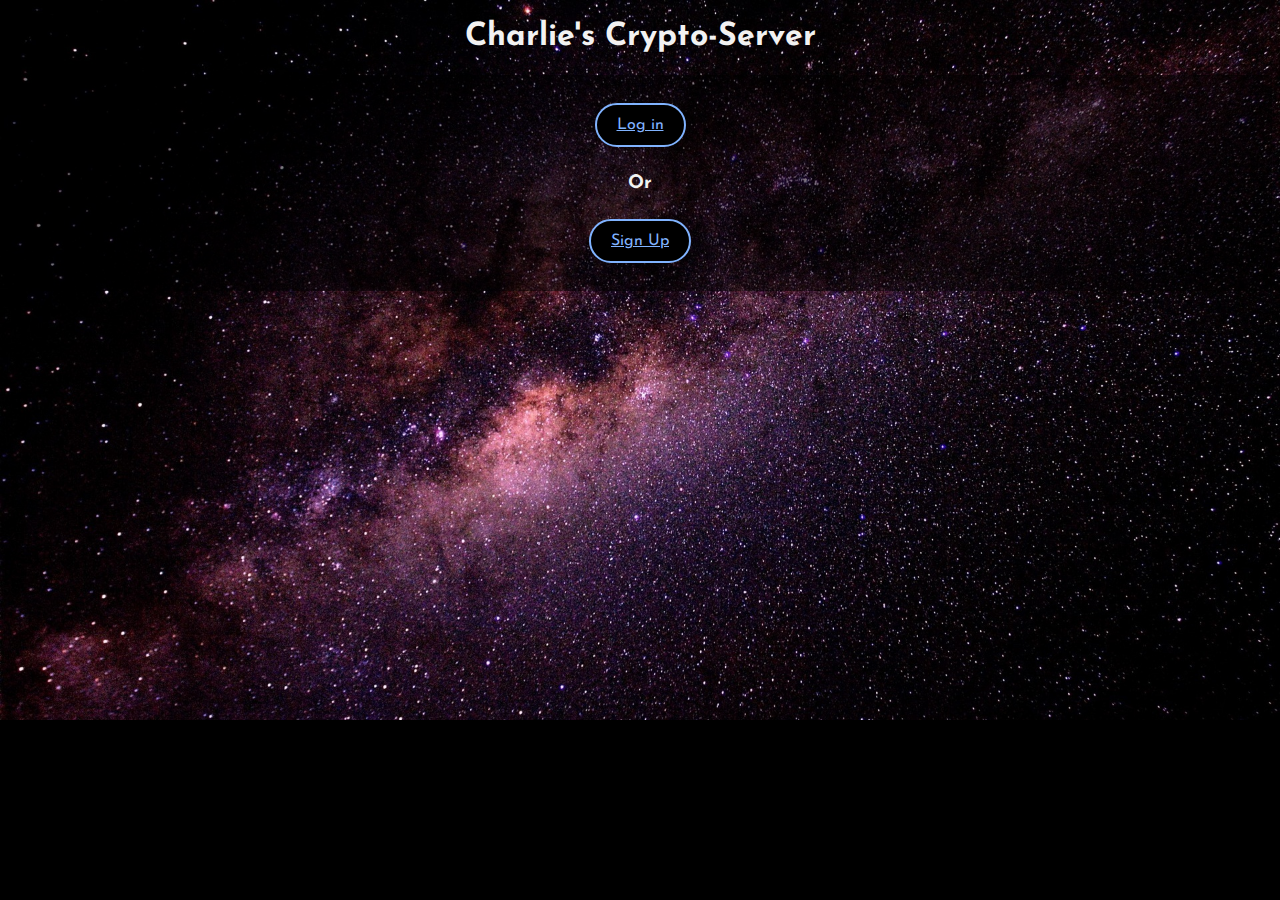
<file: html/index.html>
<!DOCTYPE html>
<html>
	<head>
		<title>Charlie's Crypto-Server</title>
		<link rel="stylesheet" href="css/style.css">
		<meta charset="UTF-8">
	</head>
	<body bgcolor="black">
	<center>
		<h1>Charlie's Crypto-Server</h1>
		<div>
			<a href="/login.html">Log in</a>
			<h3>Or</h3>
			<a href="/signup.html">Sign Up</a>
		</div>
	</center>
	</body>
</html>
</file>
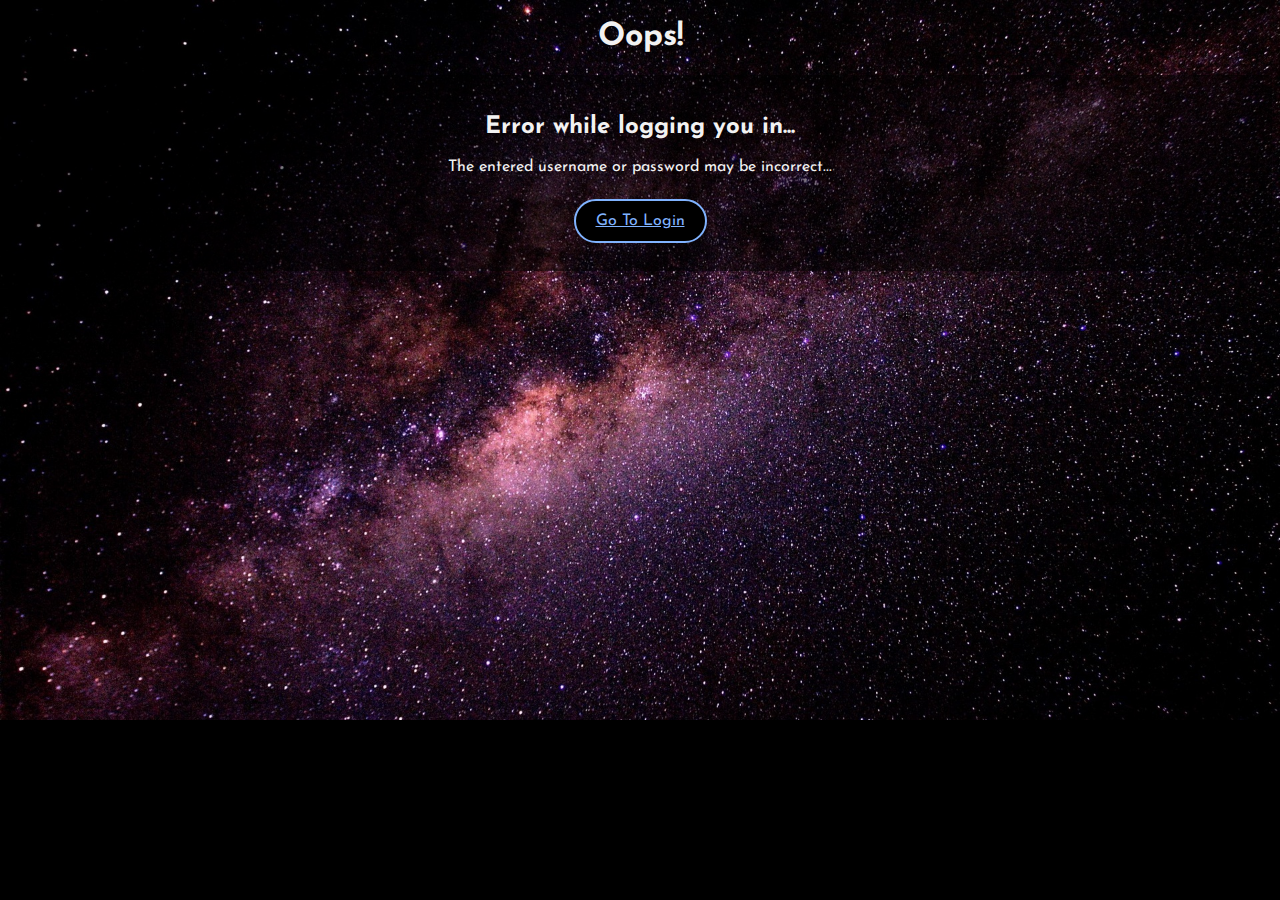
<file: html/login-error.html>
<!DOCTYPE html>
<html lang="en">
<head>
	<title>Error!</title>
	<link rel="stylesheet" href="css/style.css">
	<meta charset="UTF-8">
</head>
<body bgcolor="black">
	<center>
		<h1>Oops!</h1>
		<div>
			<h2>Error while logging you in...</h2>
			<p>The entered username or password may be incorrect...</p>
			<a href="/login.html">Go To Login</a>
		</div>
	</center>
</body>

</html>
</file>
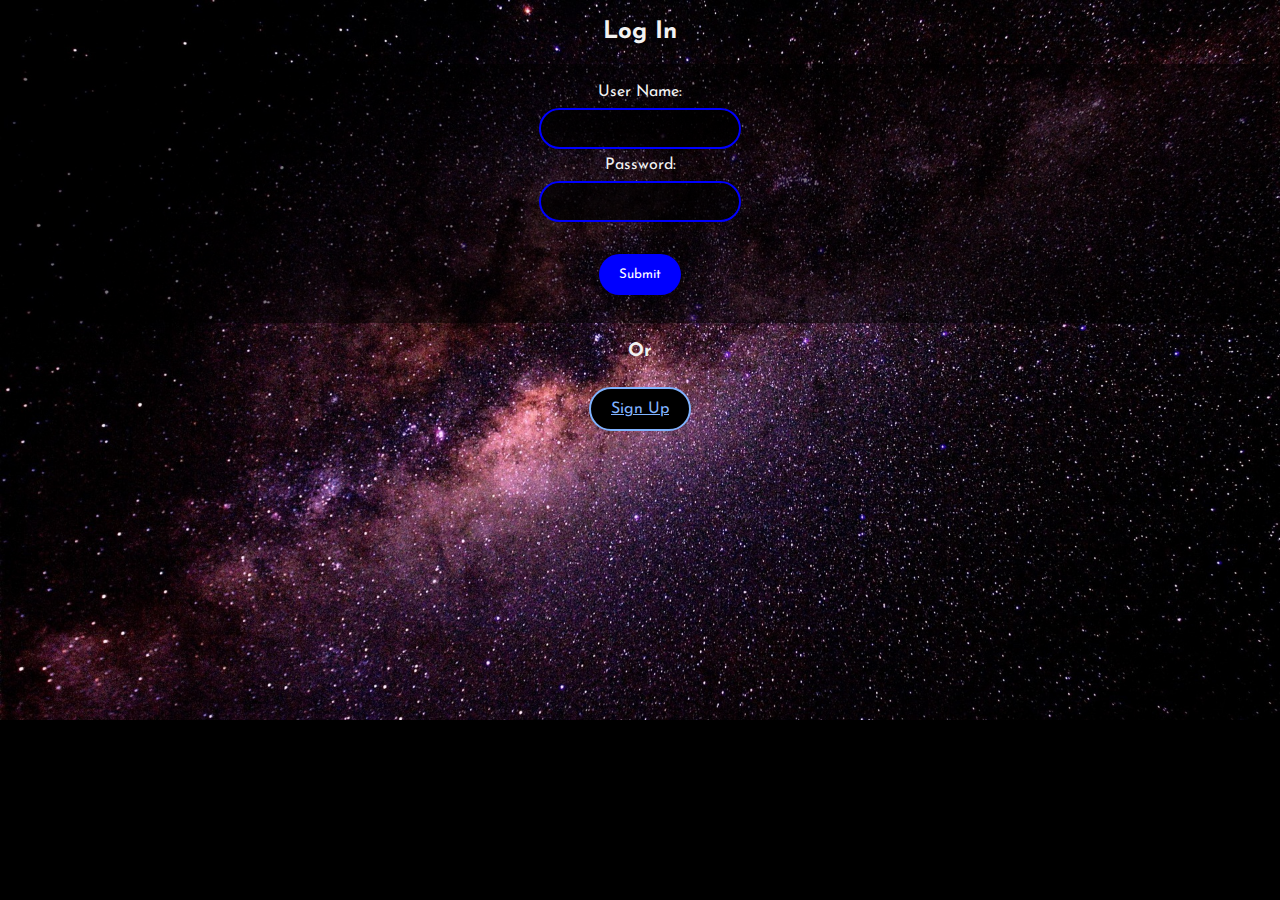
<file: html/login.html>
<!DOCTYPE html>
<html>

<head>
	<title>Log in</title>
	<link rel="stylesheet" href="css/style.css">
	<meta charset="UTF-8">
</head>

<body bgcolor="black">
<center>

	<h2>Log In</h2>
	
	<div>
	<form action="cgi-bin/login.cgi">
		User Name: <br>
		<input type="text" name="username" value="">
		<br>
		Password: <br>
		<input type="password" name="password" value="">
		<br>
		<br>
		<input type="submit" value="Submit">
	</form> 
	</div>
	<h3>Or</h3>
	<a href="/signup.html">Sign Up</a>
	
</center>
</body>
</html>
</file>
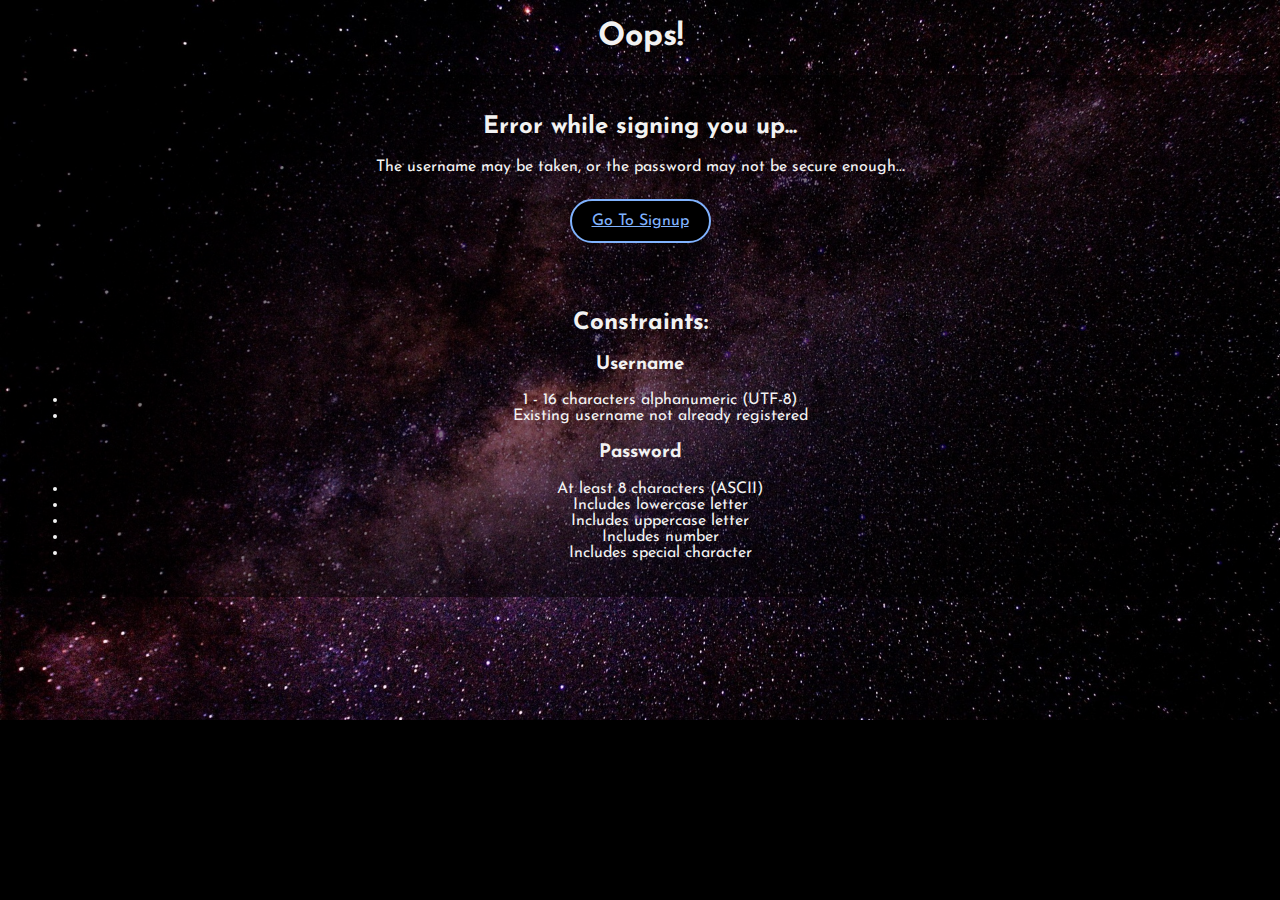
<file: html/signup-error.html>
<!DOCTYPE html>
<html lang="en">
<head>
	<title>Error!</title>
	<link rel="stylesheet" href="css/style.css">
	<meta charset="UTF-8">
</head>
<body bgcolor="black">
	<center>
		<h1>Oops!</h1>
		<div>
			<h2>Error while signing you up...</h2>
			<p>The username may be taken, or the password may not be secure enough...</p>
			<a href="/signup.html">Go To Signup</a>
		</div>
		<div>
			<h2>Constraints:</h2>
			<h3>Username</h3>
			<ul>
				<li>1 - 16 characters alphanumeric (UTF-8)</li>
				<li>Existing username not already registered</li>
			</ul>
			<h3>Password</h3>
			<ul>
				<li>At least 8 characters (ASCII)</li>
				<li>Includes lowercase letter</li>
				<li>Includes uppercase letter</li>
				<li>Includes number</li>
				<li>Includes special character</li>
			</ul>

		</div>
	</center>
</body>

</html>
</file>
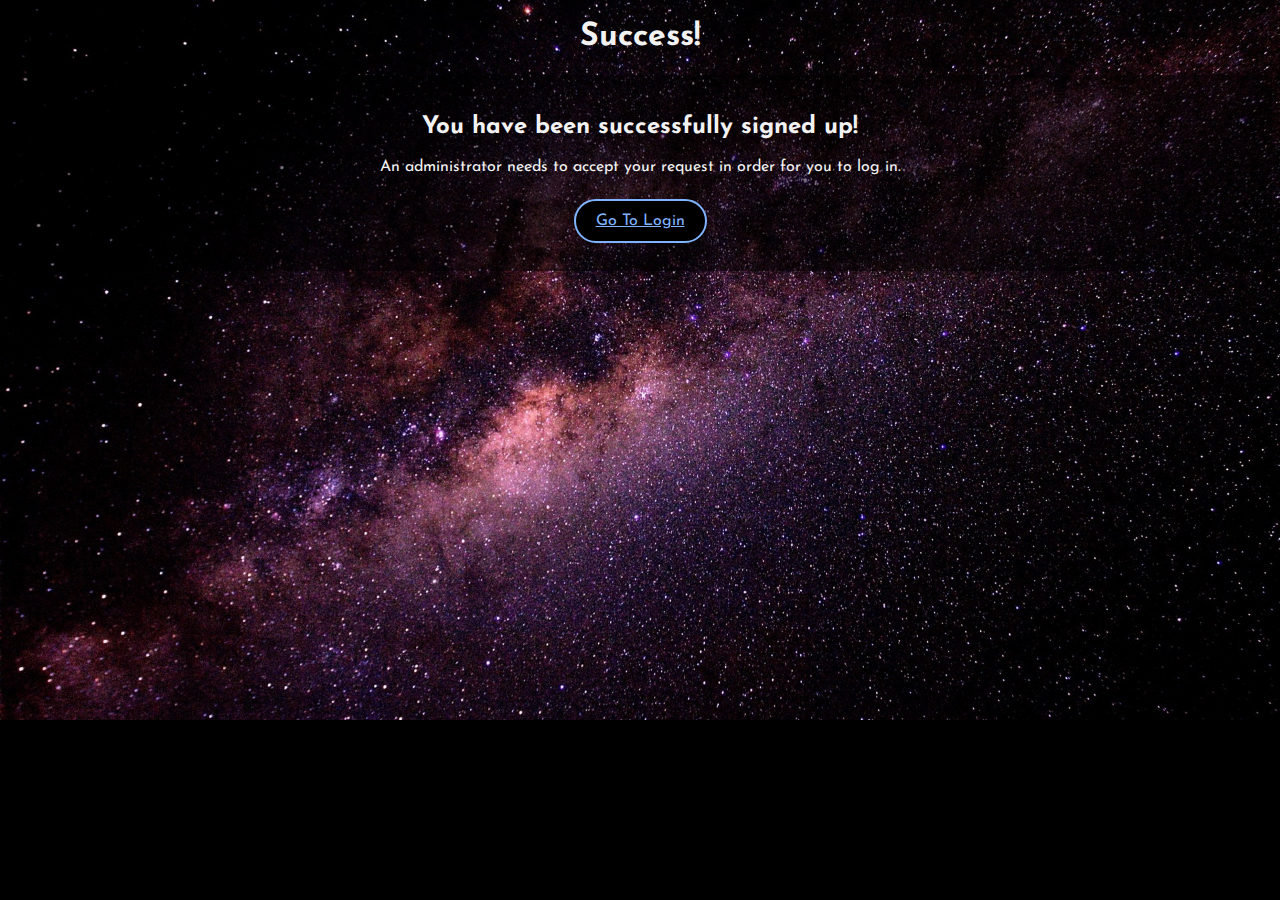
<file: html/signup-success.html>
<!DOCTYPE html>
<html lang="en">
<head>
	<title>Success!</title>
	<link rel="stylesheet" href="css/style.css">
	<meta charset="UTF-8">
</head>
<body bgcolor="black">
	<center>
		<h1>Success!</h1>
		<div>
			<h2>You have been successfully signed up!</h2>
			<p>An administrator needs to accept your request in order for you to log in.</p>
			<a href="/login.html">Go To Login</a>
		</div>
	</center>
</body>

</html>
</file>
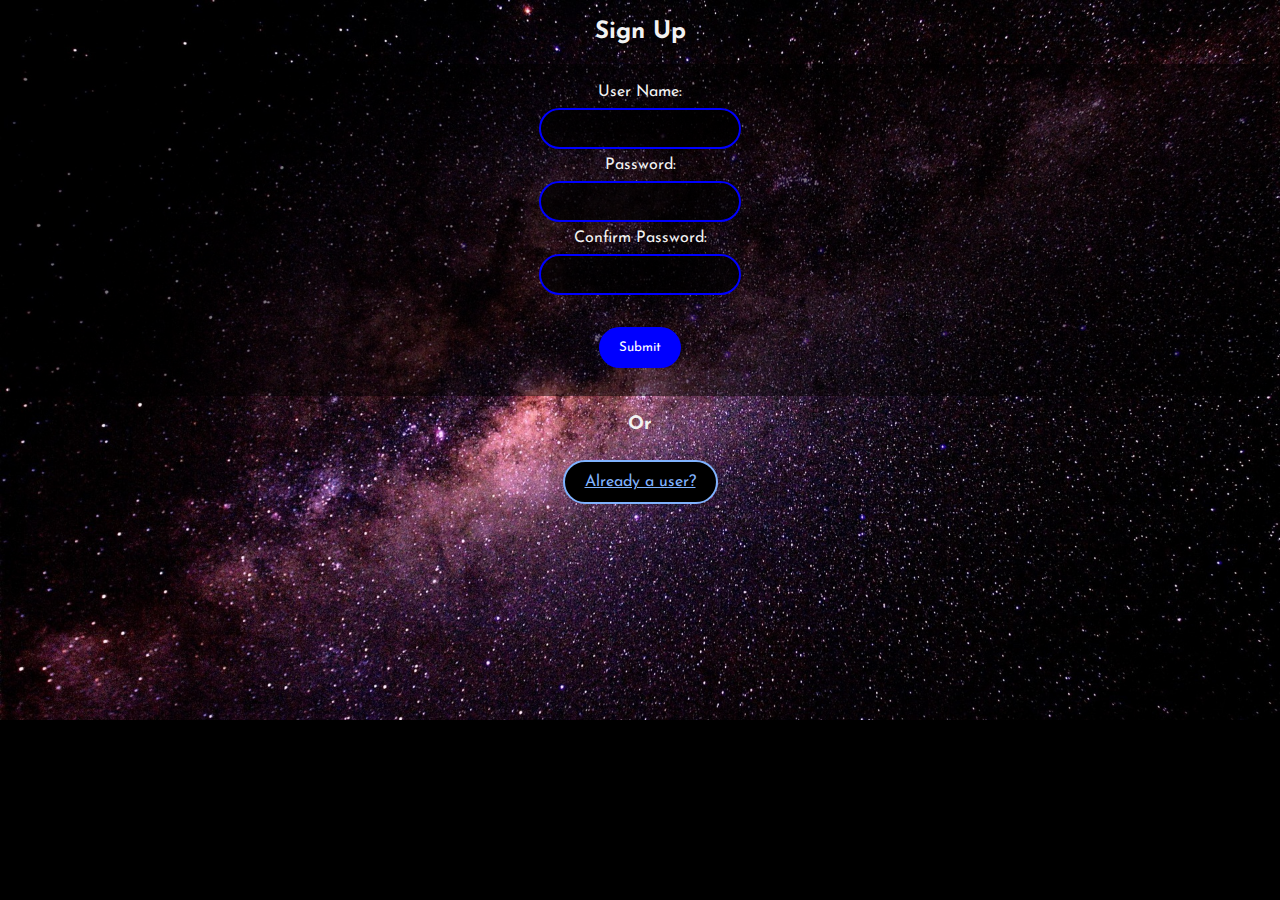
<file: html/signup.html>
<!DOCTYPE html>

<html>

<head>
	<meta http-equiv="Content-Type" content="text/html; charset=utf-8" />
	<title>Sign Up</title>
	<link rel="stylesheet" href="css/style.css">
	<meta charset="UTF-8">
</head>

<body bgcolor="black">
<center>

	<h2>Sign Up</h2>

	<div>
	<form action="cgi-bin/signup.cgi">
		User Name: <br>
		<input type="text" name="username" value="">
		<br>
		Password: <br>
		<input type="password" name="password1" value="">
		<br>
		Confirm Password: <br>
		<input type="password" name="password2" value="">
		<br>
		<br>
		<input type="submit" value="Submit">
	</form> 
	</div>
	<h3>Or</h3>
	<a href="/login.html">Already a user?</a>

</center>
</body>
</html>
</file>
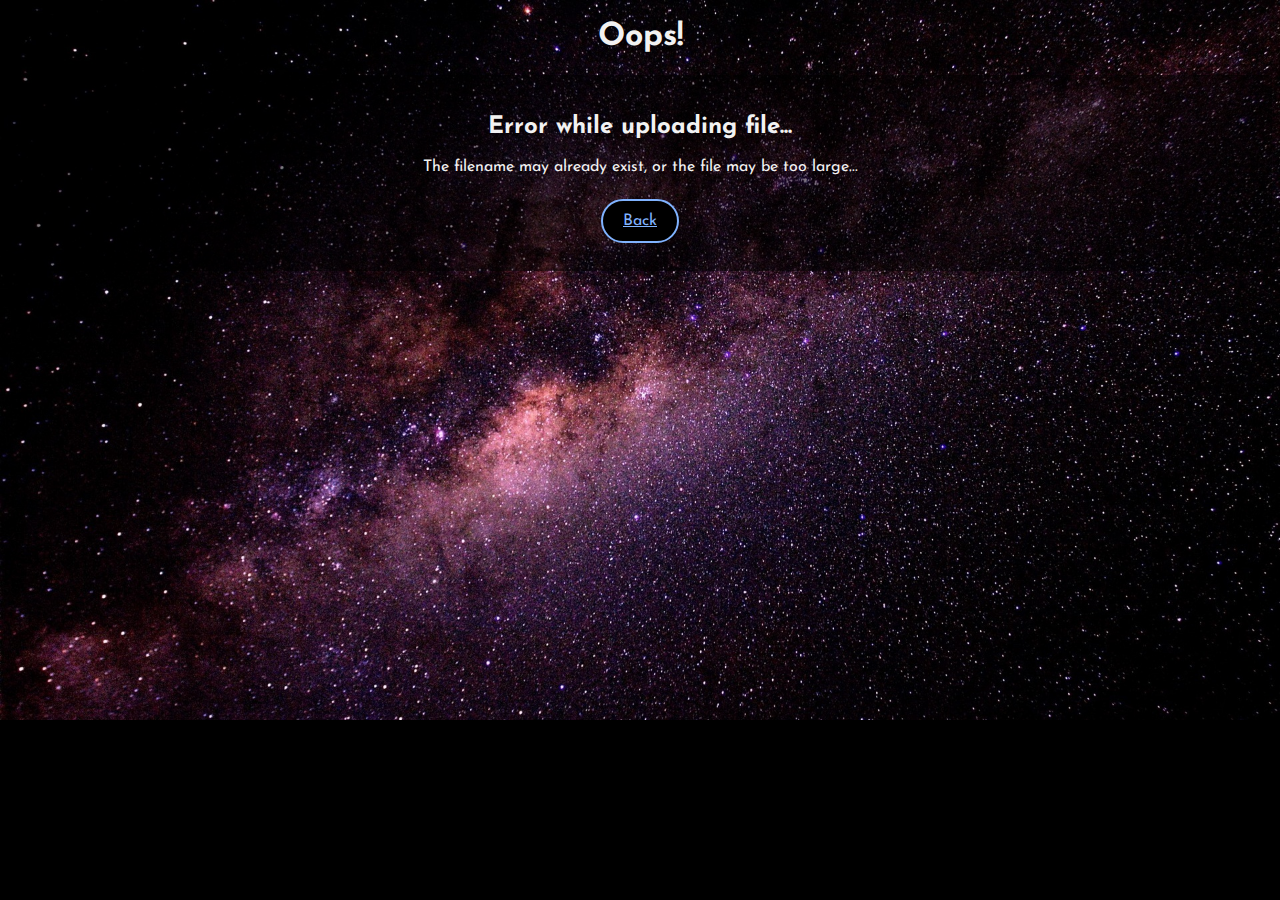
<file: html/upload-error.html>
<!DOCTYPE html>
<html lang="en">
<head>
	<title>Error!</title>
	<link rel="stylesheet" href="css/style.css">
	<meta charset="UTF-8">
</head>
<body bgcolor="black">
	<center>
		<h1>Oops!</h1>
		<div>
			<h2>Error while uploading file...</h2>
			<p>The filename may already exist, or the file may be too large...</p>
			<a href="/cgi-bin/start.cgi">Back</a>
		</div>
	</center>
</body>

</html>
</file>
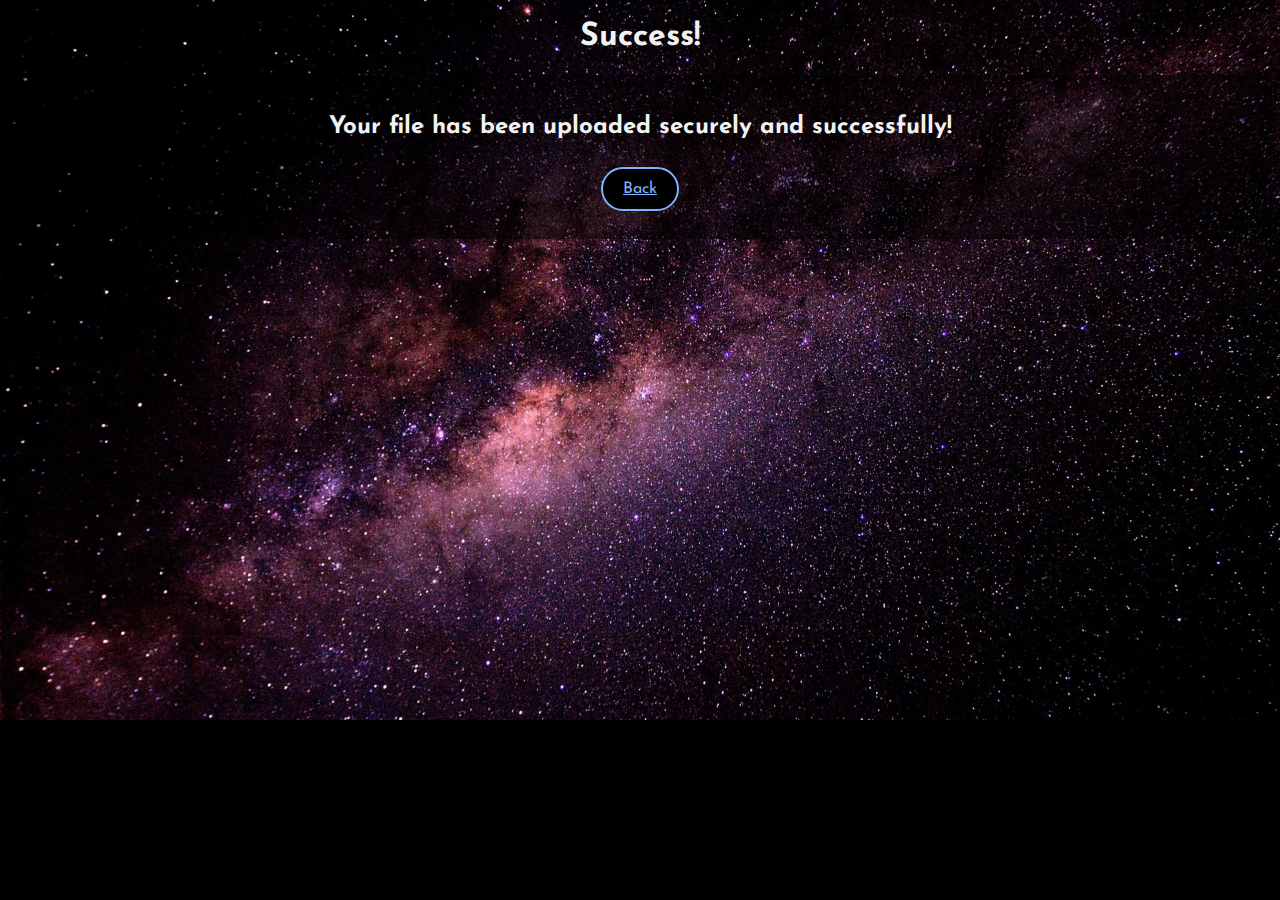
<file: html/upload-success.html>
<!DOCTYPE html>
<html lang="en">
<head>
	<title>Success!</title>
	<link rel="stylesheet" href="css/style.css">
	<meta charset="UTF-8">
</head>
<body bgcolor="black">
	<center>
		<h1>Success!</h1>
		<div>
			<h2>Your file has been uploaded securely and successfully!</h2>
			<a href="/cgi-bin/start.cgi">Back</a>
		</div>
	</center>
</body>

</html>
</file>
<file: html/css/style.css>
@import url('https://fonts.googleapis.com/css?family=Josefin+Sans');

* {
  font-family: 'Josefin Sans', sans-serif;
  color: #f2f2f2;
}

body{
  background-image:url("images/background.jpg");
  background-size:cover;
  background-repeat:no-repeat;
}

input {
  background-color: rgba(0,0,0,0.75);
}

input[type=text], select {
  padding: 12px 20px;
  margin: 8px 0;
  display: inline-block;
  border: 2px solid #0000ff;
  border-radius: 32px;
  box-sizing: border-box;
}

input[type=text]:focus {
  border: 2px solid #66ff33;
}

input[type=text]:hover {
  border: 2px solid #66ff33;
}

input[type=password], select {
  padding: 12px 20px;
  margin: 8px 0;
  display: inline-block;
  border: 2px solid #0000ff;
  border-radius: 32px;
  box-sizing: border-box;
}

input[type=password]:focus {
  border: 2px solid #66ff33;
}

input[type=password]:hover {
  border: 2px solid #66ff33;
}

input[type=submit] {
  background-color: #0000ff;
  color: white;
  padding: 14px 20px;
  margin: 8px 0;
  border: none;
  border-radius: 32px;
  cursor: pointer;
}

input[type=submit]:hover {
  background-color: #66ff33;
  color: black;
}

input[type=submit]:focus {
  background-color: #66ff33;
  color: black;
}

div {
  border-radius: 5px;
  background-color: rgba(0,0,0,0.5);
  padding: 20px;
}

a {
  padding: 12px 20px;
  margin: 8px 0;
  display: inline-block;
  border: 2px solid #80b3ff;
  color: #80b3ff;
  border-radius: 32px;
  box-sizing: border-box;
  background-color: black;
}

a:focus {
  color: #66ff33;
  border: 2px solid #66ff33;
}

a:hover {
  color: #66ff33;
  border: 2px solid #66ff33;
}
#loading {
  background: url("images/loading.gif") no-repeat center center;
  position: fixed;
  top: 0;
  left: 0;
  height: 100%;
  width: 100%;
  z-index: 99999999;
}
</file>
